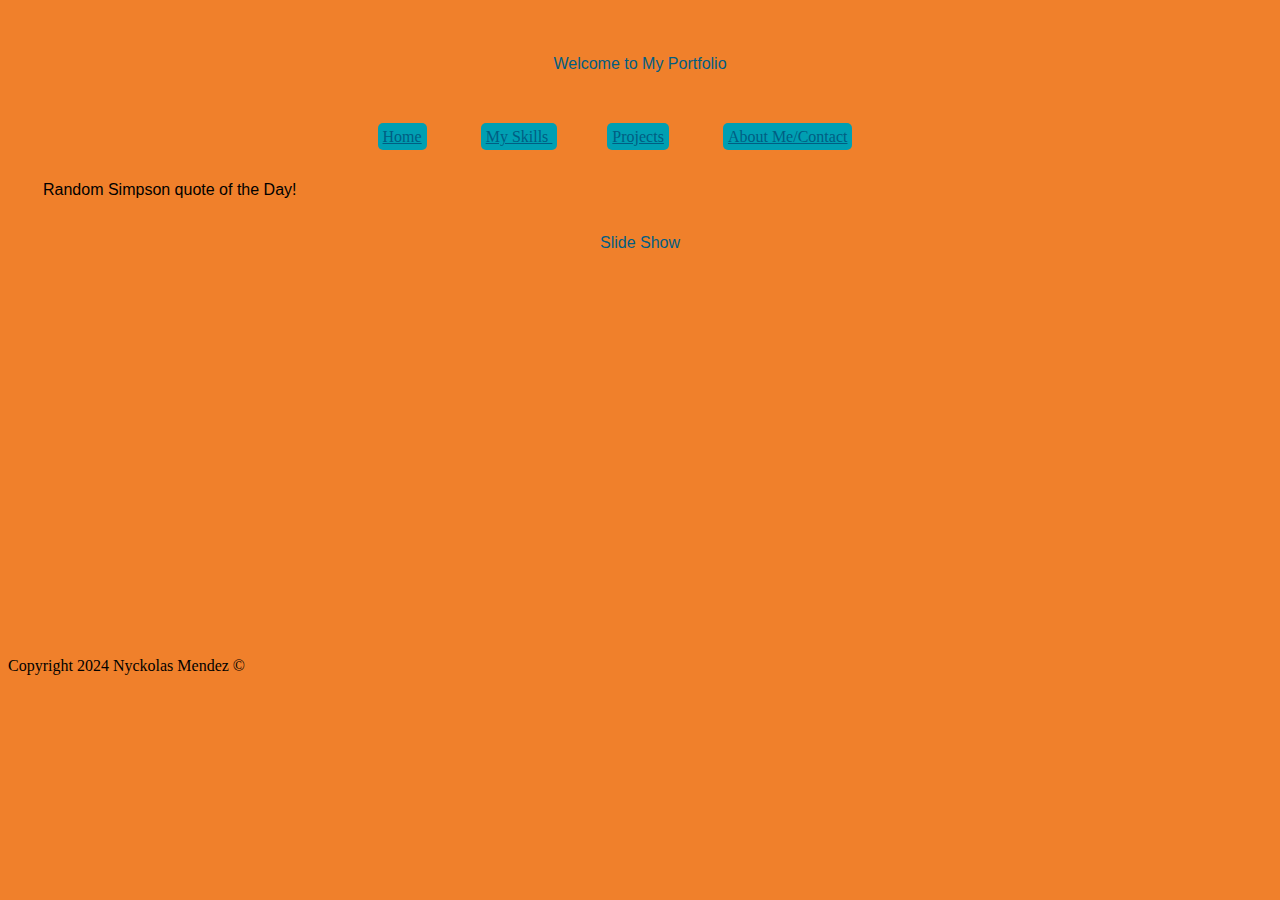
<file: index.html>
<!DOCTYPE html>

<head>
    <title>Nyckolas Mendez Portfolio </title>
    <link rel="stylesheet" href="./css/site.css"/>
    <script src="./js/site.js" defer>
    </script>
</head>

<body>
    <section>
        <header id ="title"> Welcome to My Portfolio </header>
    </section>
    <nav >
        <a href="index.html">Home</a>
        <a href="skills.html">My Skills </a>
        <a href="projects.html">Projects</a>
        <a href="about.html">About Me/Contact </a>
        
    </nav>
    <section id="quote">
    Random Simpson quote of the Day!
    <div id="quote-container"></div>
    </section>
    <section id="title-slideshow">Slide Show</section>
    <section id ="slideshow" > </section>

    <header>
        <footer>Copyright 2024 Nyckolas Mendez &copy;</footer>
    </header>
</body>

</html>
</file>
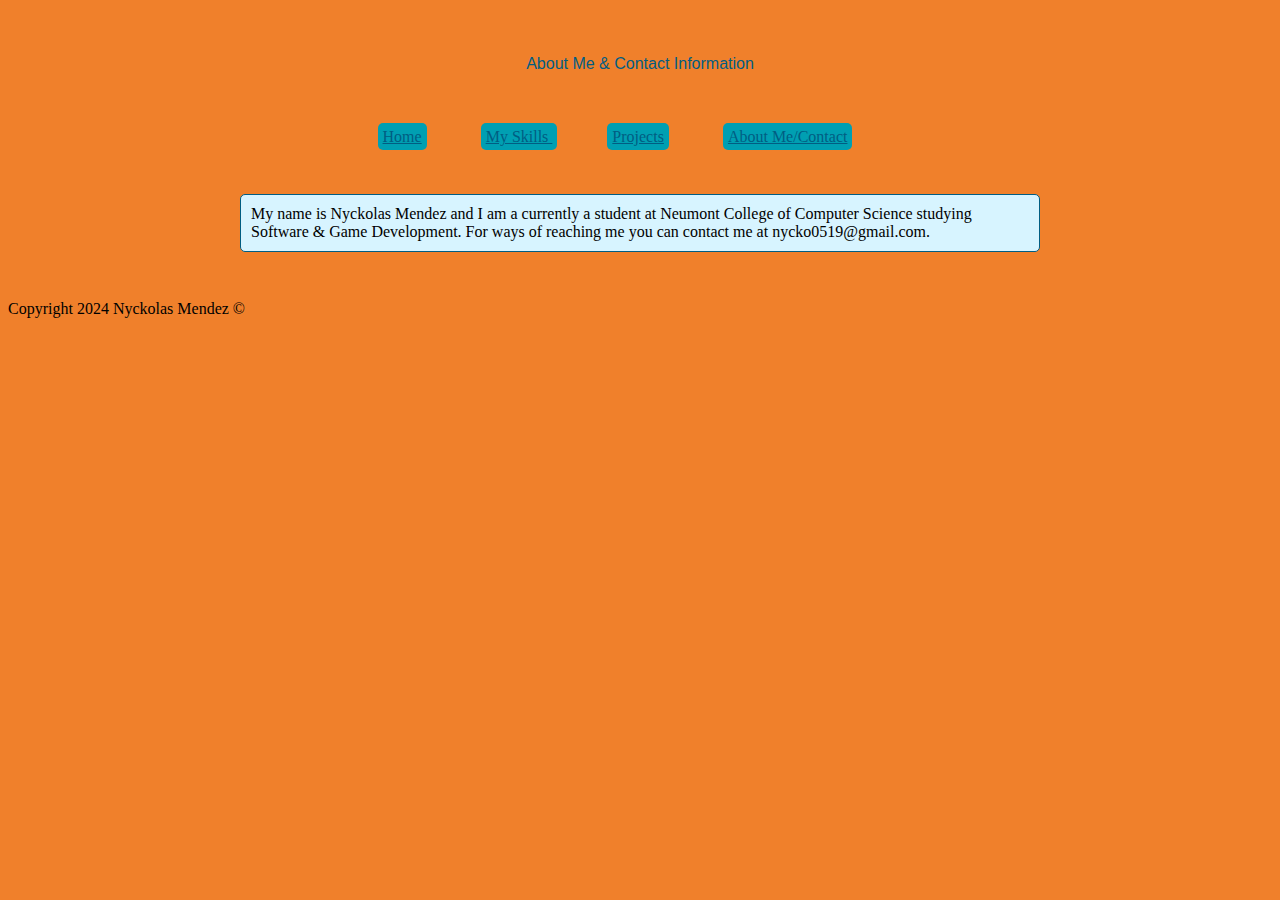
<file: about.html>
<!DOCTYPE html>

<head>
    <title>Nyckolas Mendez Portfolio </title>
    <link rel="stylesheet" href="./css/site.css"/>
    <script src="./js/site.js" defer>
    </script>
</head>

<body>
    <section>
        <header id ="title">About Me & Contact Information </header>
    </section>
    <nav >
        <a href="index.html">Home</a>
        <a href="skills.html">My Skills </a>
        <a href="projects.html">Projects</a>
        <a href="about.html">About Me/Contact </a>
        
    </nav>
    <section id="about">
        <p>My name is Nyckolas Mendez and I am a currently a student at Neumont College of Computer Science studying Software & Game Development. For ways of reaching me you can contact me at nycko0519@gmail.com.</p>
    </section>
    <header>
        <footer>Copyright 2024 Nyckolas Mendez &copy;</footer>
    </header>
</body>

</html>
</file>
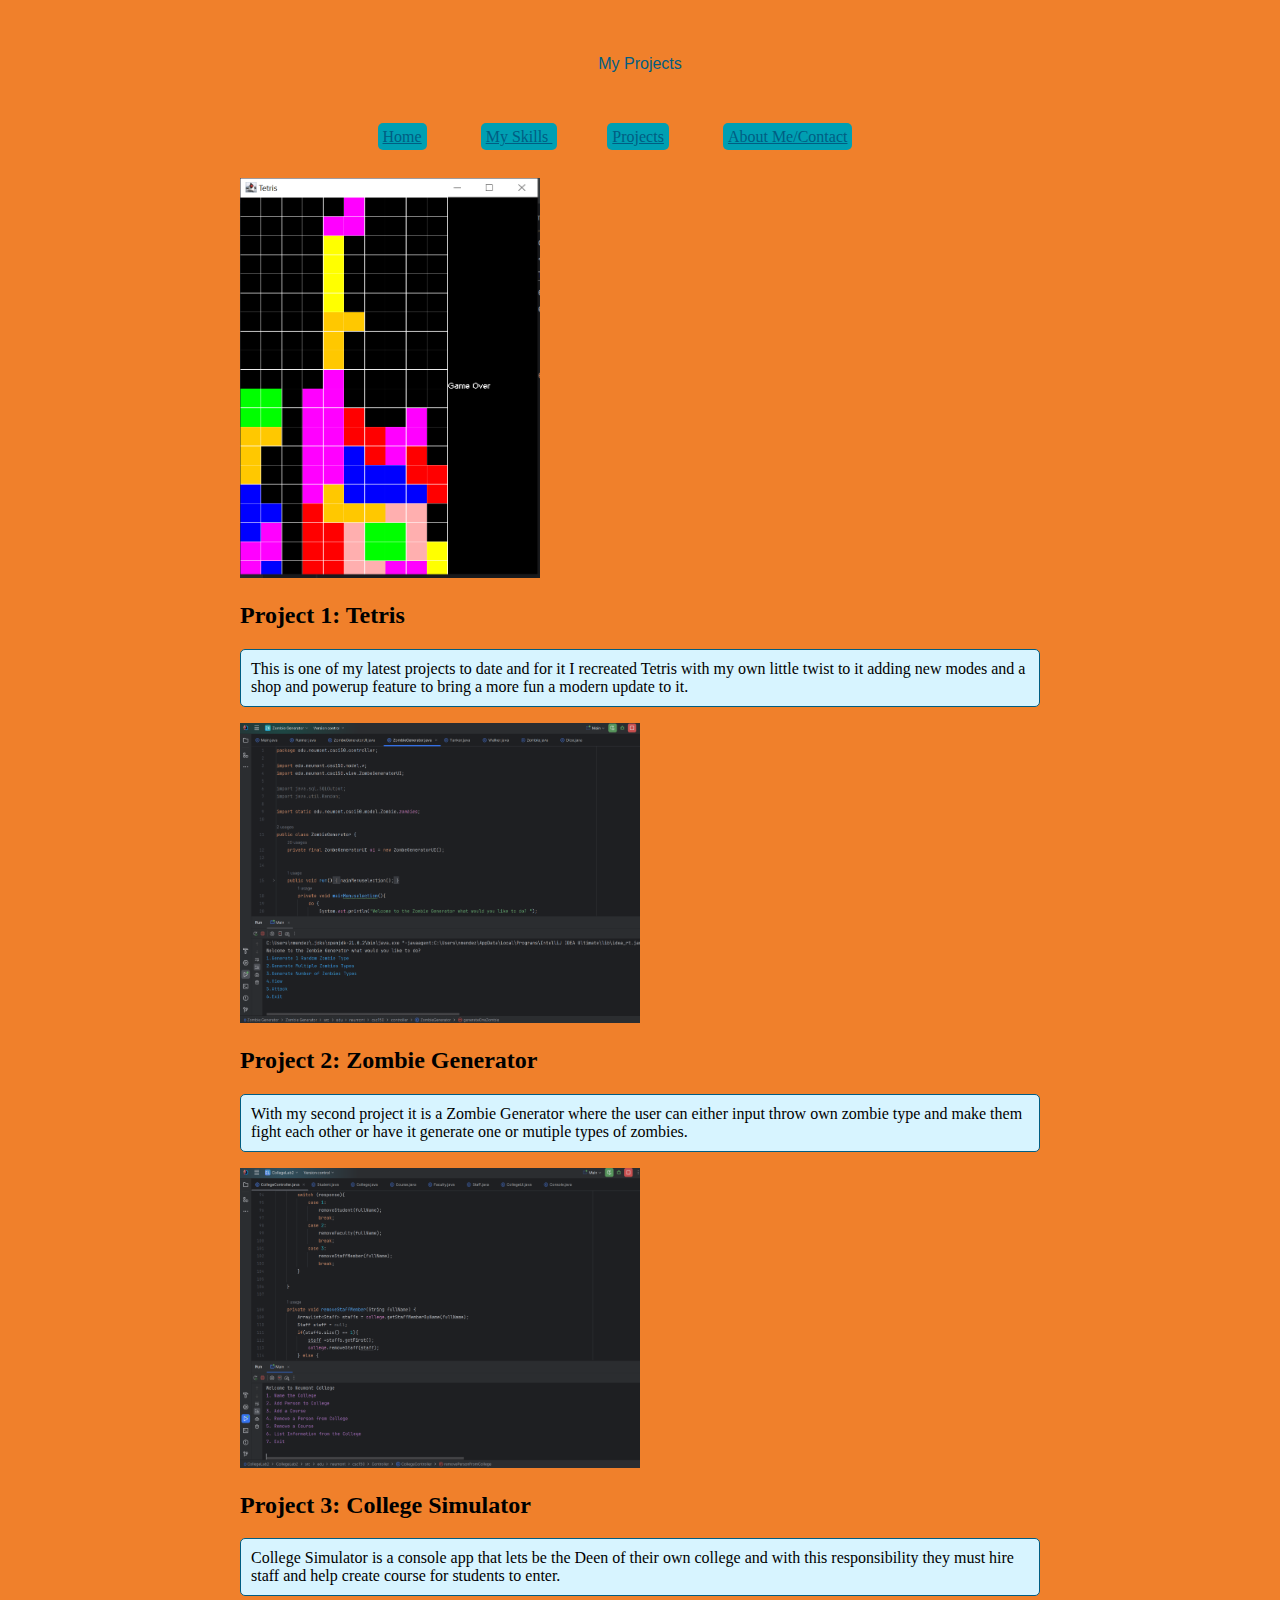
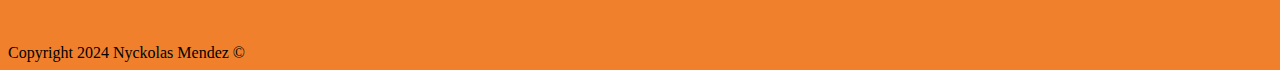
<file: projects.html>
<!DOCTYPE html>

<head>
    <title>Nyckolas Mendez Portfolio </title>
    <link rel="stylesheet" href="./css/site.css"/>
    <script src="./js/site.js" defer>
    </script>
</head>

<body>
    <section>
        <header id ="title"> My Projects</header>
    </section>
    <nav >
        <a href="index.html">Home</a>
        <a href="skills.html">My Skills </a>
        <a href="projects.html">Projects</a>
        <a href="about.html">About Me/Contact </a>
        
    </nav>
    <section id="projects">
        <div >
            <img src="images/Tetris.PNG" height="400px" width="300px" alt="Tetris">
            <h2>Project 1: Tetris</h2>
            <p>This is one of my latest projects to date and for it I recreated Tetris with my own little twist to it adding new modes and a shop and powerup feature to bring a more fun a modern update to it. </p>
        </div>
        <div class="project">
            <img src="images/Zombie_Generator.PNG" alt="Zombie_Generator">
            <h2>Project 2: Zombie Generator</h2>
            <p>With my second project it is a Zombie Generator where the user can either input throw own zombie type and make them fight each other or have it generate one or mutiple types of zombies.</p>
        </div>
        <div class="project">
            <img src="images/CollegeLab.PNG" alt="CollegeLab">
            <h2>Project 3: College Simulator</h2>
            <p>College Simulator is a console app that lets be the Deen of their own college and with this responsibility they must hire staff and help create course for students to enter. </p>
            
        </div>
    </section>
    <header>
        <footer>Copyright 2024 Nyckolas Mendez &copy;</footer>
    </header>
</body>

</html>
</file>
<file: css/site.css>
#quote-container{
    display: flex;
    flex-wrap: wrap;
}
body{
    background-color: #f0802b;
}

#quote{
    font-family: 'Franklin Gothic Medium', 'Arial Narrow', Arial, sans-serif;
    margin: 15px;
    padding: 20px;
}
.quote-box {
    border: solid 1px  #015d82;
    padding: 10px;
    border-radius: 5px;
    width: 400px;
   

    display: flex;

    margin-right: 10px;
    margin-bottom: 10px;
    background-color: #d7f4ff;

}
#title-slideshow{
    font-family: 'Franklin Gothic Medium', 'Arial Narrow', Arial, sans-serif;
    text-align: center;
    color: #015d82;
}

#slideshow{
    display: flex;
    justify-content: center; 
    align-items: center;
    height: 45vh;
    
}

#slideshow img{
    height: 300px;
    width: 300px;
}

nav{
    text-align: center;
    padding: 10px,0;
    
}
nav a{
    margin-right: 50px;
    margin-bottom: 50px;
    padding: 5px;
    margin: 10 auto;
    max-width: 400px;
    border-radius: 5px;
    
    color: #015d82;
    background-color: #009fb2;
}

#skills, #projects, #about {
    max-width: 800px;
    margin: 0 auto;
    padding: 2rem;

    
}

p{
    border: solid 1px  #015d82;
    padding: 10px;
    border-radius: 5px;
   
   

    display: flex;

    
    background-color: #d7f4ff;
}

.project img{
    height: 300px;
    width: 400px;
}

#title{
    font-family: Arial, sans-serif;
    margin: 25px;
    padding: 30px;
    text-align: center;
    color: #015d82;
}
</file>
